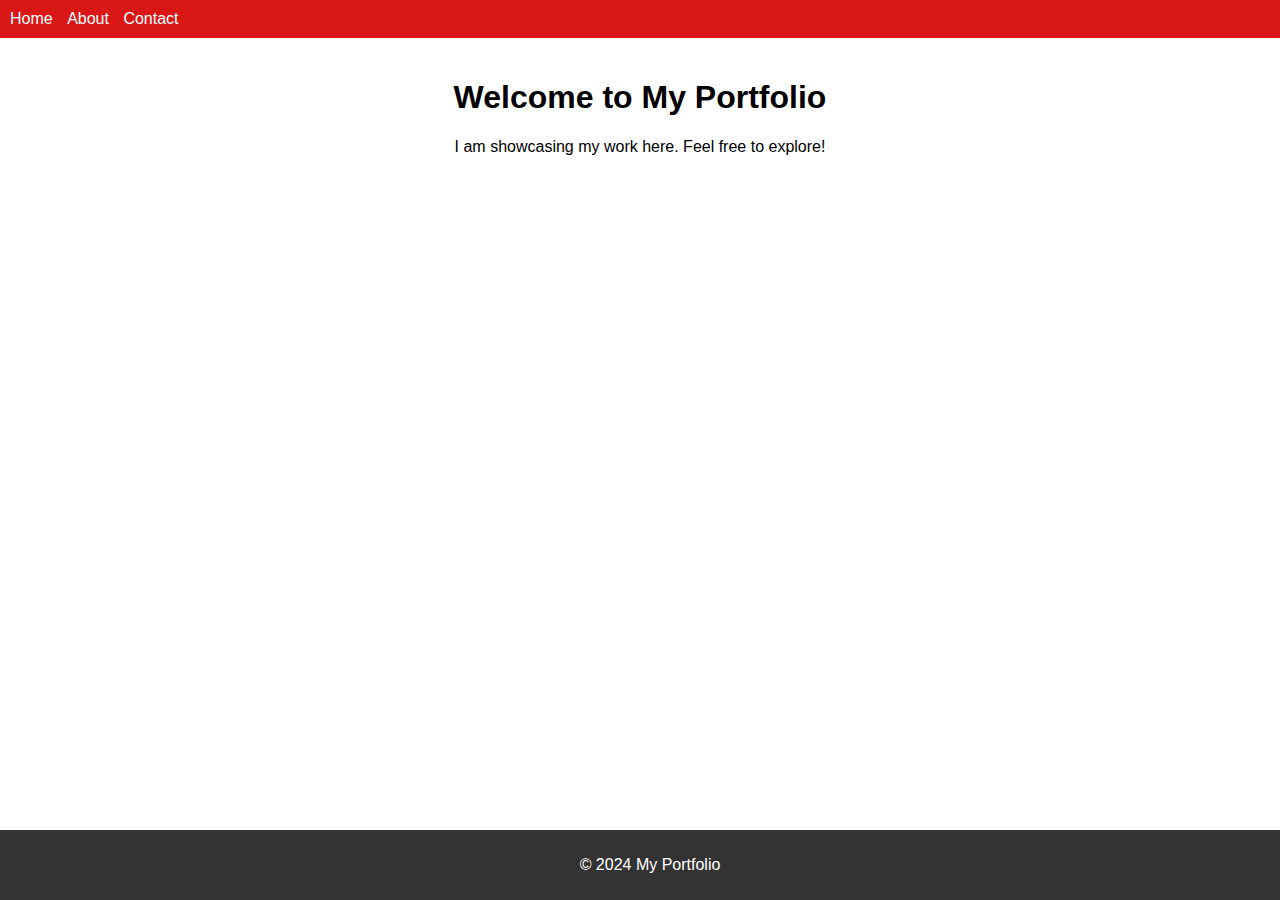
<file: index.html>
<!DOCTYPE html>
<html lang="en">
<head>
  <meta charset="UTF-8">
  <meta name="viewport" content="width=device-width, initial-scale=1.0">
  <title>My Portfolio</title>
  <link rel="stylesheet" href="style.css">
</head>
<body>
  <header>
    <nav>
      <ul>
        <li><a href="index.html">Home</a></li>
        <li><a href="about.html">About</a></li>
        <li><a href="contact.html">Contact</a></li>
      </ul>
    </nav>
  </header>
  
  <main>
    <section class="hero">
      <h1>Welcome to My Portfolio</h1>
      <p>I am showcasing my work here. Feel free to explore!</p>
    </section>
  </main>

  <footer>
    <p>&copy; 2024 My Portfolio</p>
  </footer>
</body>
</html>
</file>
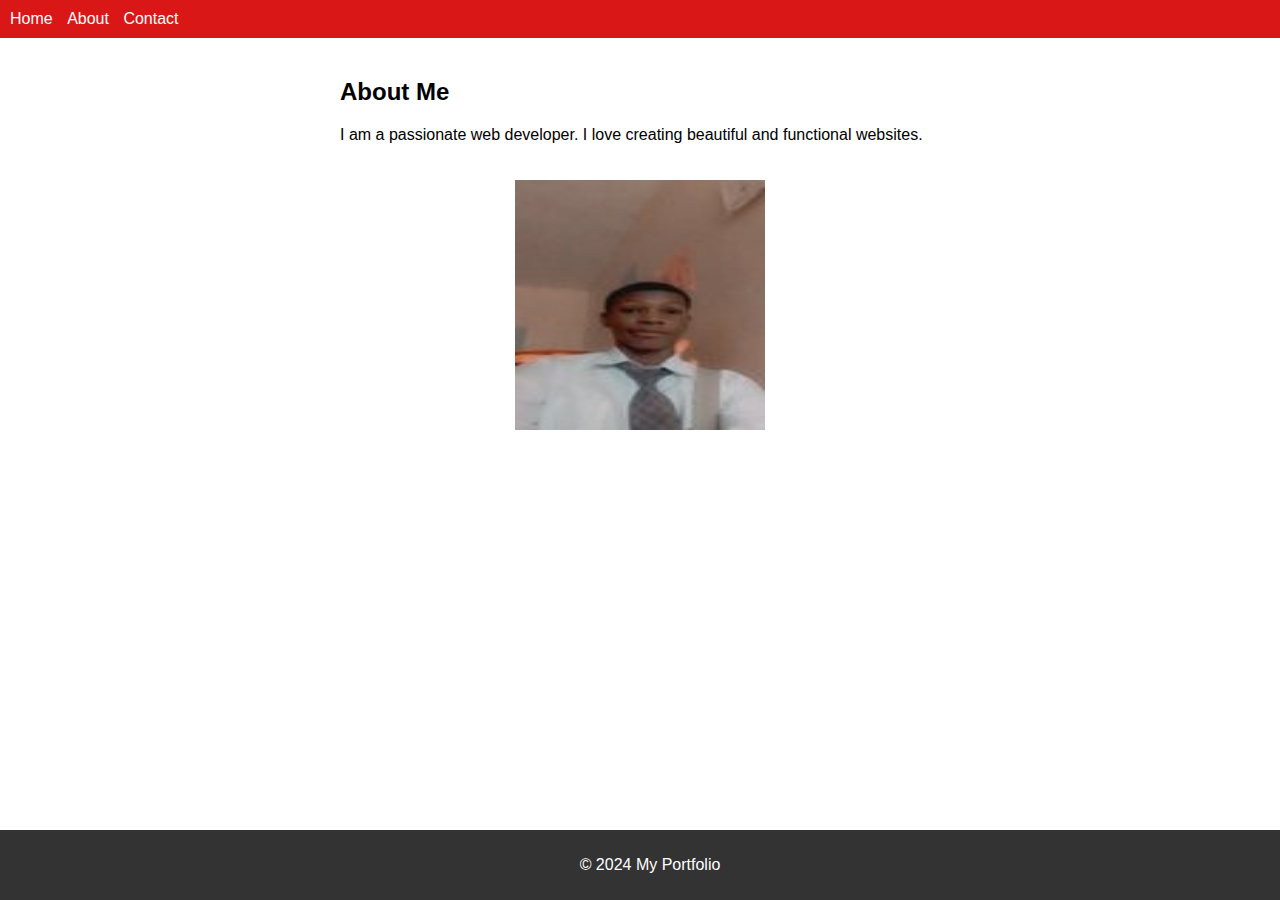
<file: about.html>
<!DOCTYPE html>
<html lang="en">
<head>
  <meta charset="UTF-8">
  <meta name="viewport" content="width=device-width, initial-scale=1.0">
  <title>About Me</title>
  <link rel="stylesheet" href="style.css">
</head>
<body>
  <header>
    <nav>
      <ul>
        <li><a href="index.html">Home</a></li>
        <li><a href="about.html">About</a></li>
        <li><a href="contact.html">Contact</a></li>
      </ul>
    </nav>
  </header>
  
  <main>
    <section class="about">
      <h2>About Me</h2>
      <p>I am a passionate web developer. I love creating beautiful and functional websites.</p>
    </section>
        
  </main>
  <div class="image">
  <img src="1000022128.jpg">
  </div>
  <footer>
    <p>&copy; 2024 My Portfolio</p>
  </footer>
</body>
</html>
</file>
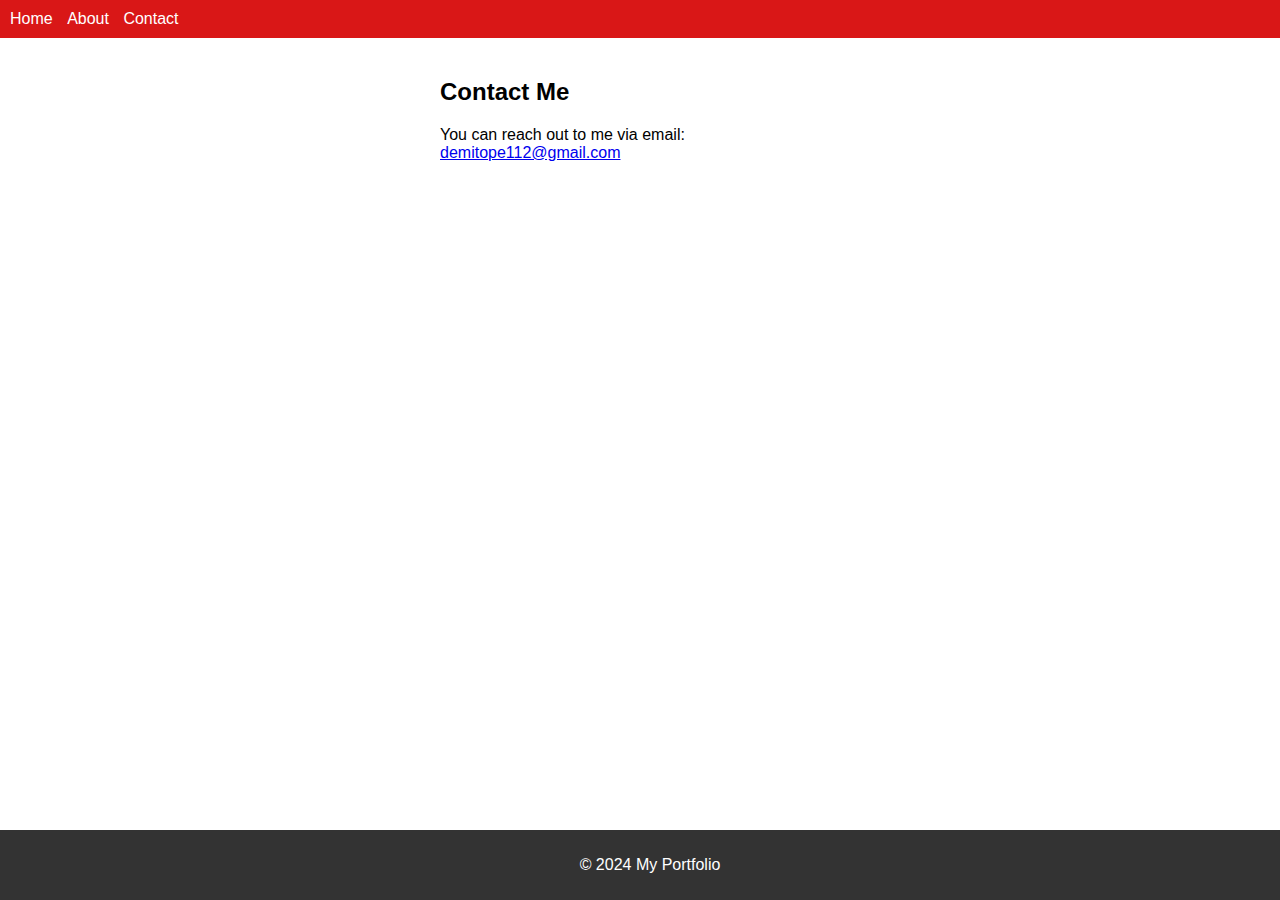
<file: contact.html>
<!DOCTYPE html>
<html lang="en">
<head>
  <meta charset="UTF-8">
  <meta name="viewport" content="width=device-width, initial-scale=1.0">
  <title>Contact Me</title>
  <link rel="stylesheet" href="style.css">
</head>
<body>
  <header>
    <nav>
      <ul>
        <li><a href="index.html">Home</a></li>
        <li><a href="about.html">About</a></li>
        <li><a href="contact.html">Contact</a></li>
      </ul>
    </nav>
  </header>
  
  <main>
    <section class="contact">
      <h2>Contact Me</h2>
      <p>You can reach out to me via email: <a href="demitope112@gmail.com">demitope112@gmail.com</a></p>
    </section>
  </main>

  <footer>
    <p>&copy; 2024 My Portfolio</p>
  </footer>
</body>
</html>
</file>
<file: style.css>
body {
    font-family: Arial, sans-serif;
    margin: 0;
    padding: 0;
  }
  
  header {
    background-color: hsl(0, 81%, 47%);
    color: #b76411;
    padding: 10px;
  }
  
  nav ul {
    list-style-type: none;
    margin: 0;
    padding: 0;
  }
  
  nav ul li {
    display: inline;
    margin-right: 10px;
  }
  
  nav ul li a {
    color: #fff;
    text-decoration: none;
    
  }
  
  main {
    padding: 20px;
  }
  
  .hero {
    text-align: center;
  }
  
  .about {
    max-width: 600px;
    margin: auto;
  }
  
  .contact {
    max-width: 400px;
    margin: auto;
  }
  
  footer {
    background-color: #333;
    color: #fff;
    text-align: center;
    padding: 10px;
    position: fixed;
    bottom: 0;
    width: 100%;
  }
 .image { 
    text-align: center;
    justify-content: center;
  }
  img{
    width: 250px;
    height: 250px;
   
  }
</file>
